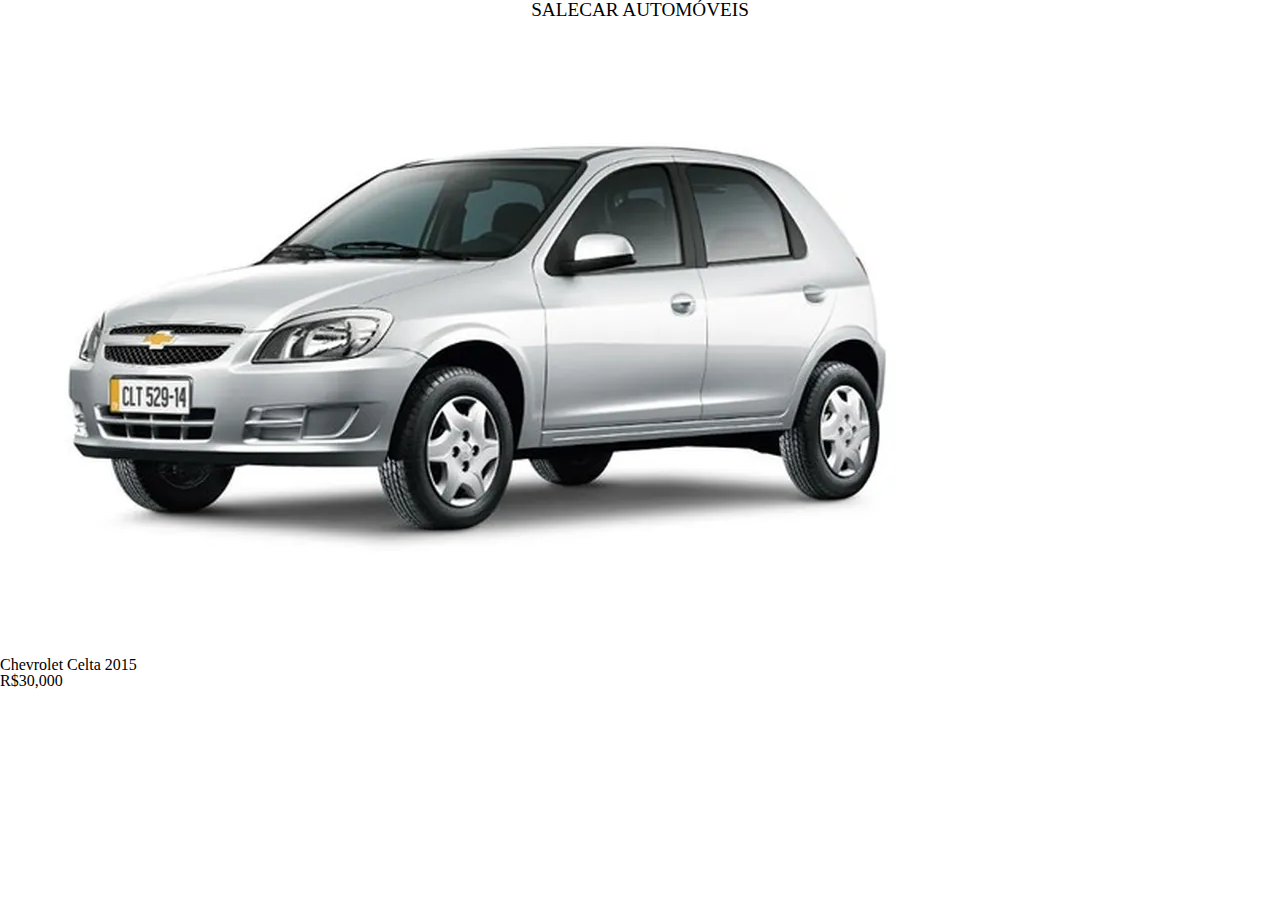
<file: salecar project/salecar.html>
<!DOCTYPE html>
<html lang="en">
<head>
       <meta charset="UTF-8">
       <meta name="viewport" content="width=device-width, initial-scale=1.0">
                <title>SaleCar</title>
                   <link rel="stylesheet" href="reset.css">
                   <link rel="stylesheet" href="salecar.css">
</head> 
<body>
        <h1>SALECAR AUTOMÓVEIS</h1>
        <img src="2014-05-08-01-gm-bra-celta-lt-3-4-frente01-08-05-14.webp">
        <p class="descricao">Chevrolet Celta 2015</p>
        <p class="preco">R$30,000</p>

    
</body>
</html>
</file>
<file: salecar project/salecar.css>
h1{
        font-size:larger;
        text-align: center;

    
    }
</file>
